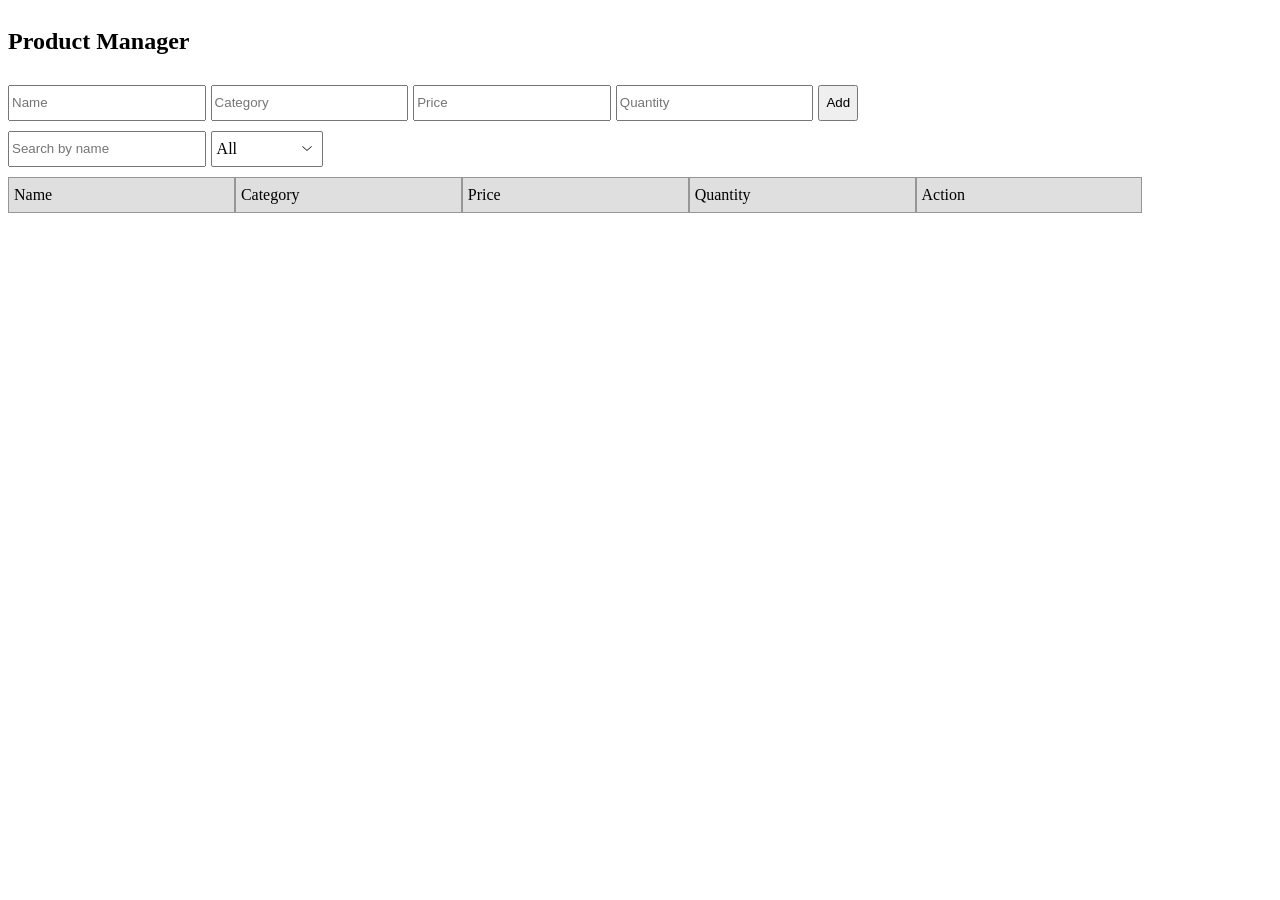
<file: Events pro/index.html>
<!doctype html>
<html lang="en">
  <head>
    <meta charset="UTF-8" />
    <meta name="viewport" content="width=device-width, initial-scale=1.0" />
    <link rel="stylesheet" href="./main.css" />
    <title>Document</title>
  </head>
  <body>
    <h2>Product Manager</h2>
    <div class="add">
      <input type="text" class="add-product" placeholder="Name"/>
      <input type="text" class="add-product" placeholder="Category"/>
      <input type="text" class="add-product" placeholder="Price" />
      <input type="text" class="add-product" placeholder="Quantity"/>
      <button type="submit" onclick="addProduct()">Add</button>
    </div>
    <div class="search">
      <input type="text" id="search-name" placeholder="Search by name" onkeydown="if(event.key === 'Enter') searchByName(event)"/>
      <div class="category-search">
        <div class="default-category-search">
          <span id="main-option">All</span>
          <button onclick="options()">
            <svg
              viewBox="0 0 24 24"
              width="14px"
              height="11px"
              fill="currentColor"
              class="block"
            >
              <path
                d="M21.266 7.302a.75.75 0 0 1 1.037 1.08l-.069.066-9.75 8.25a.75.75 0 0 1-.89.058l-.078-.058-9.75-8.25a.75.75 0 0 1 .893-1.202l.075.056L12 15.142l9.266-7.84Z"
              ></path>
            </svg>
          </button>
        </div>
        <div class="all-category-search hide" id="all-category-search">
          <div class="new-category" id="new-category">
            <span class="option hide" id="default" onclick="searchByCategory(this)">All</span>
          </div>
        </div>
      </div>
    </div>
    <div class="list">
      <div class="top-list">
        <div>Name</div>
        <div>Category</div>
        <div>Price</div>
        <div>Quantity</div>
        <div>Action</div>
      </div>
      <div class="product-list" id="product-list"></div>
    </div>

    <script src="./app.js"></script>
  </body>
</html>
</file>
<file: Events pro/main.css>
body {
  display: flex;
  flex-flow: column wrap;
  gap: 10px;
}
input {
  width: 15%;
  height: 30px;
}
.show {
  display: block;
}
.hide {
  display: none !important;
}
.add {
  display: flex;
  flex-flow: row wrap;
  gap: 5px;
}
.search {
  display: flex;
  flex-flow: row wrap;
  gap: 5px;
  .category-search {
    display: flex;
    flex-flow: column wrap;
    .default-category-search {
      display: flex;
      flex-flow: row wrap;
      gap: 5px;
      align-items: center;
      justify-content: space-between;
      border: 1px solid rgb(118, 118, 118);
      width: 100px;
      height: 30px;
      padding: 2px 5px;
      border-radius: 2px;
      button {
        display: flex;
        align-items: center;
        justify-content: center;
        background-color: inherit;
        border: none;
        border-radius: 50%;
        width: 20px;
        height: 20px;
        padding: 0;
      }
      button:hover {
        background-color: rgb(243, 243, 243);
        transition: all 300ms 100ms ease;
      }
    }
    .all-category-search {
      .new-category {
        display: flex;
        flex-direction: column;
        .option {
          display: flex;
          align-items: center;
          border: 1px solid rgb(118, 118, 118);
          width: 100px;
          height: 30px;
          padding: 2px 5px;
        }
      }
    }
  }
}
.list {
  .top-list {
    display: flex;
    flex-direction: row;
    gap: 0px;
    div {
      border: 1px solid rgb(150, 150, 150);
      background-color: rgb(223, 223, 223);
      display: flex;
      align-items: center;
      width: 17%;
      height: 24px;
      padding: 5px;
    }
  }
  .product-list {
    display: flex;
    flex-flow: column;
  }
  .product-detail {
    display: flex;
    flex-flow: row wrap;
    .new-product {
      border: 1px solid rgb(150, 150, 150);
      display: flex;
      align-items: center;
      width: 17%;
      height: 24px;
      padding: 5px;
    }
  }
}
</file>
